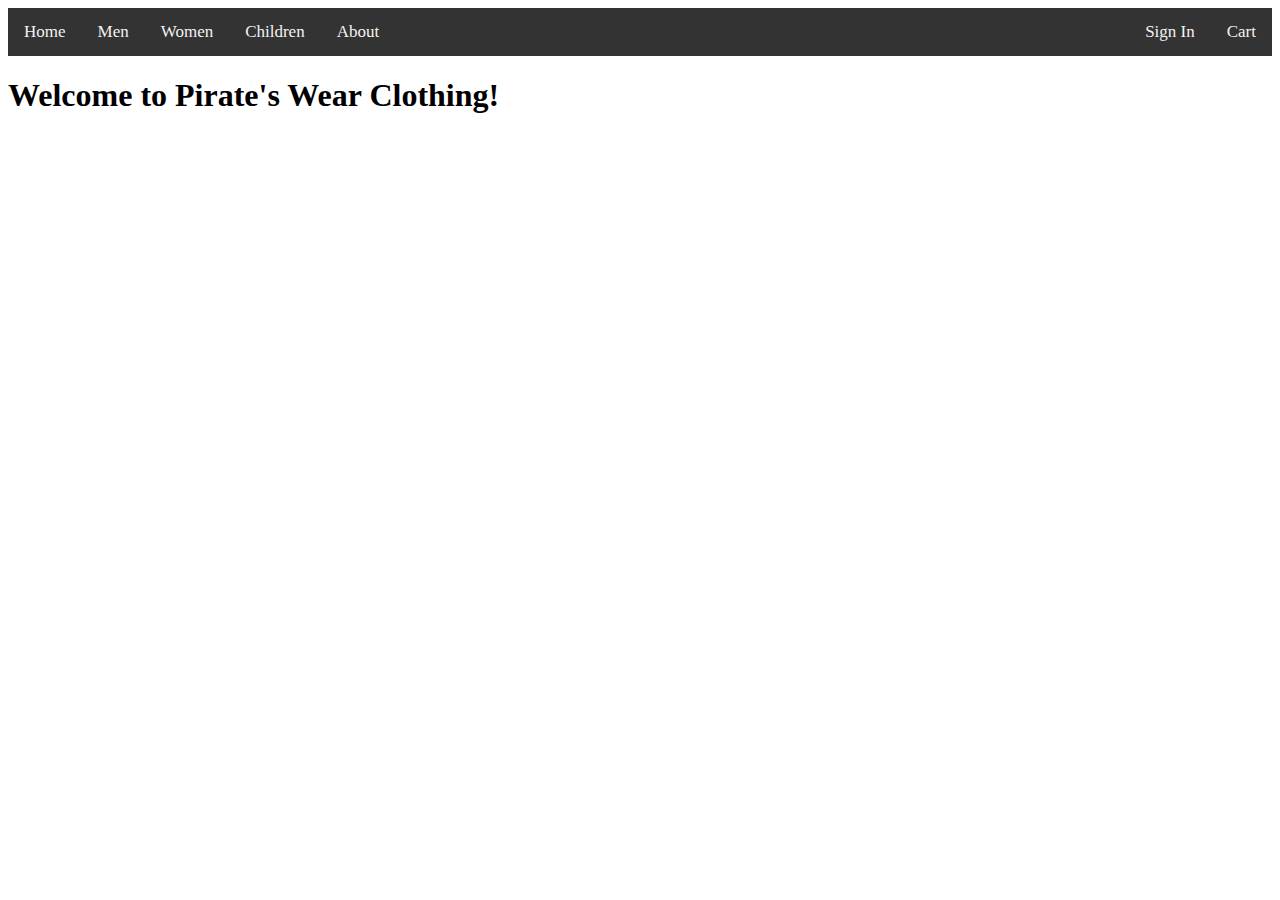
<file: BusinessPirateWear/index.html>
<html>
    <head>
        <title>Pirate Wear</title>
        <link href="style.css" rel="stylesheet">
        <style>
            body {
              background-image: url('');
            }
        </style>
    </head>
    <body>
        <div class="topnav">
            <a class="action" href="index.html">Home</a>
            <a href="men.html">Men</a>
            <a href="women.html">Women</a>
            <a href="children.html">Children</a>
            <a href="about.html">About</a>
            <a href="cart.html" id="userinfo">Cart</a>
            <a href="signIn.html" id="userinfo">Sign In</a>
        </div>
        <h1>Welcome to Pirate's Wear Clothing!</h1>
        
    </body>
</html>
</file>
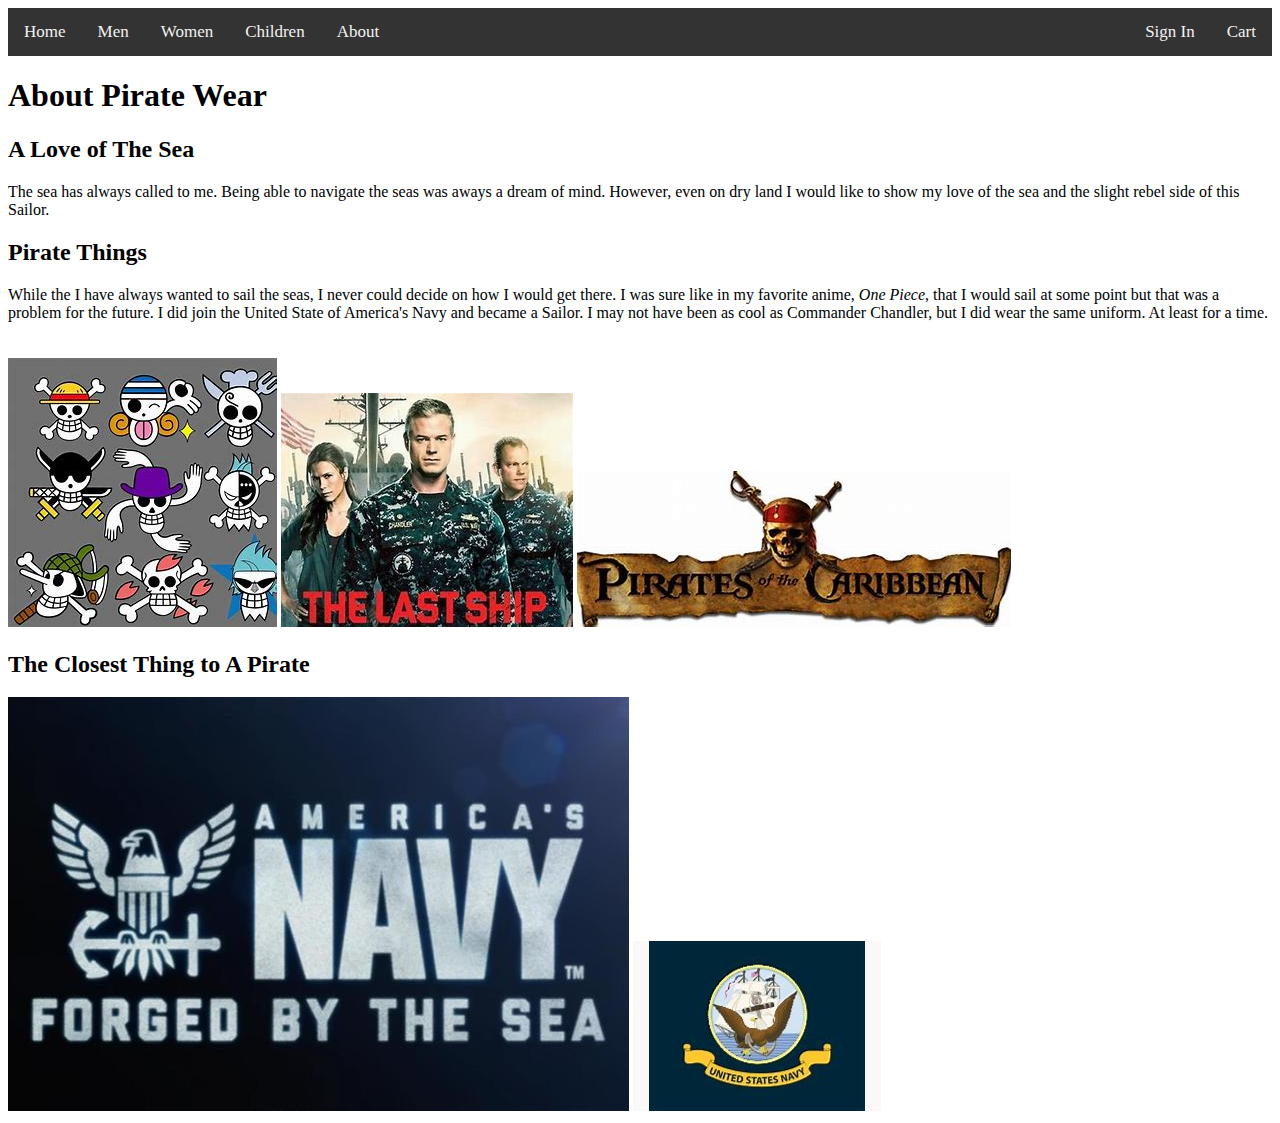
<file: BusinessPirateWear/about.html>
<html>
    <head>
        <title>Pirate Wear</title>
        <link href="style.css" rel="stylesheet">
    </head>
    <body>
        <div class="topnav">
            <a href="index.html">Home</a>
            <a href="men.html">Men</a>
            <a href="women.html">Women</a>
            <a href="children.html">Children</a>
            <a class="action" href="about.html">About</a>
            <a href="cart.html" id="userinfo">Cart</a>
            <a href="signIn.html" id="userinfo">Sign In</a>
        </div>
        <h1>About Pirate Wear</h1>
        <h2>A Love of The Sea</h2>
        <article>The sea has always called to me. Being able to navigate the seas was aways a dream of mind. However, even on dry land I would
            like to show my love of the sea and the slight rebel side of this Sailor.    
        </article>
        <h2>Pirate Things</h2>
        <section>While the I have always wanted to sail the seas, I never could decide on how I would get there. I was sure like in my favorite
            anime, <i>One Piece</i>, that I would sail at some point but that was a problem for the future. I did join the United State of America's
            Navy and became a Sailor. I may not have been as cool as Commander Chandler, but I did wear the same uniform. At least for a time.
        </section><br><br>
        <img src="about_strawhatjollyroger.jpg">
        <img src="about_lastship.jpg">
        <img src="about_piratesofthecaribbean.jpg">
        <h2>The Closest Thing to A Pirate</h2>
        <img src="about_navyslogan.jpg" alt="Forged by the Sea">
        <img src="about_navyflag.jpg" alt="navy flag">
    </body>
</html>
</file>
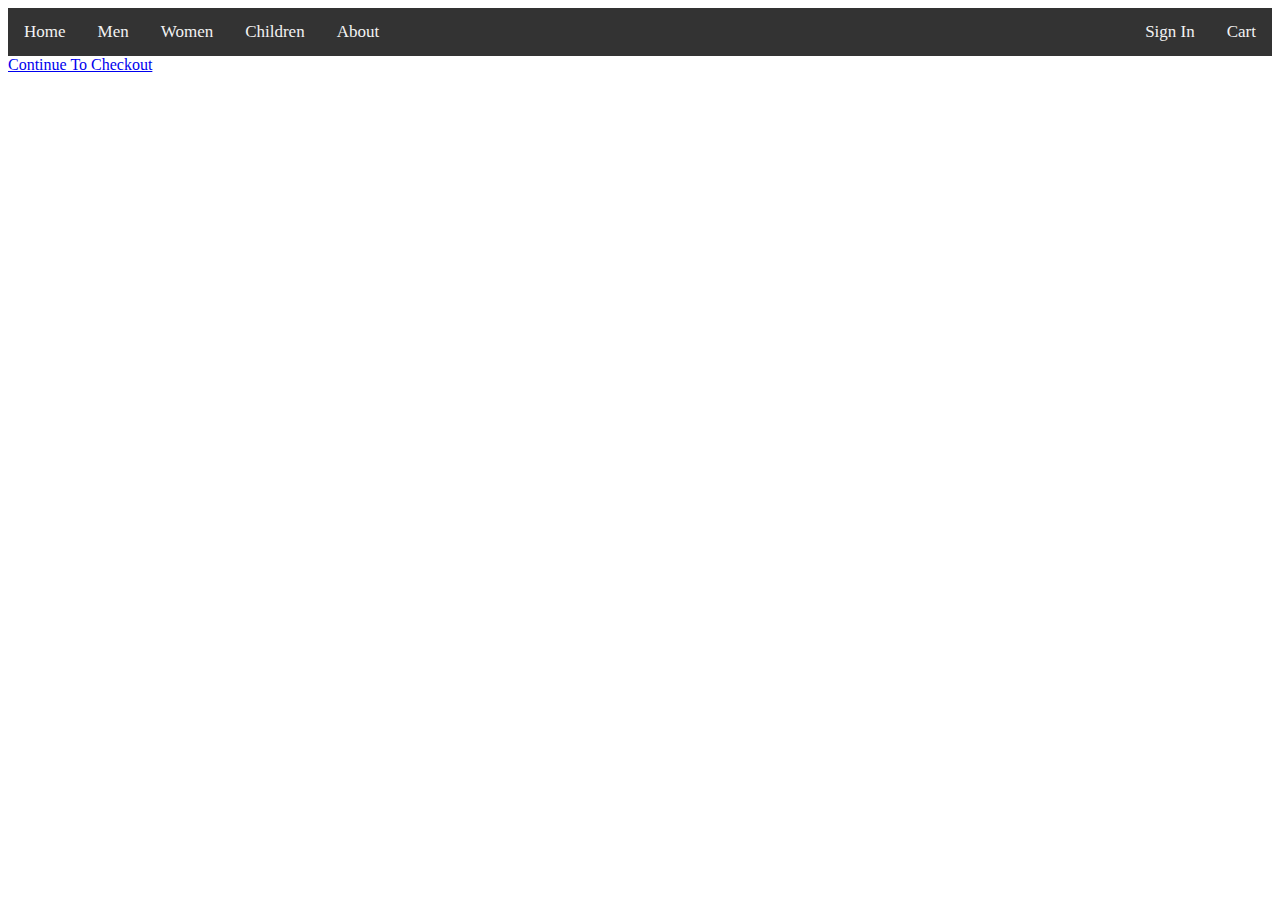
<file: BusinessPirateWear/cart.html>
<!DOCTYPE html>
<html lang="en">
<head>
    <title>Cart</title>
    <link href="style.css" rel="stylesheet">
</head>
<body>
    <div class="topnav">
        <a href="index.html">Home</a>
        <a href="men.html">Men</a>
        <a href="women.html">Women</a>
        <a href="children.html">Children</a>
        <a href="about.html">About</a>
        <a class="action" href="cart.html" id="userinfo">Cart</a>
        <a href="signIn.html" id="userinfo">Sign In</a>
    </div>
    <a href="checkoutForm.html"><bold>Continue To Checkout</bold></a>
</body>
</html>
</file>
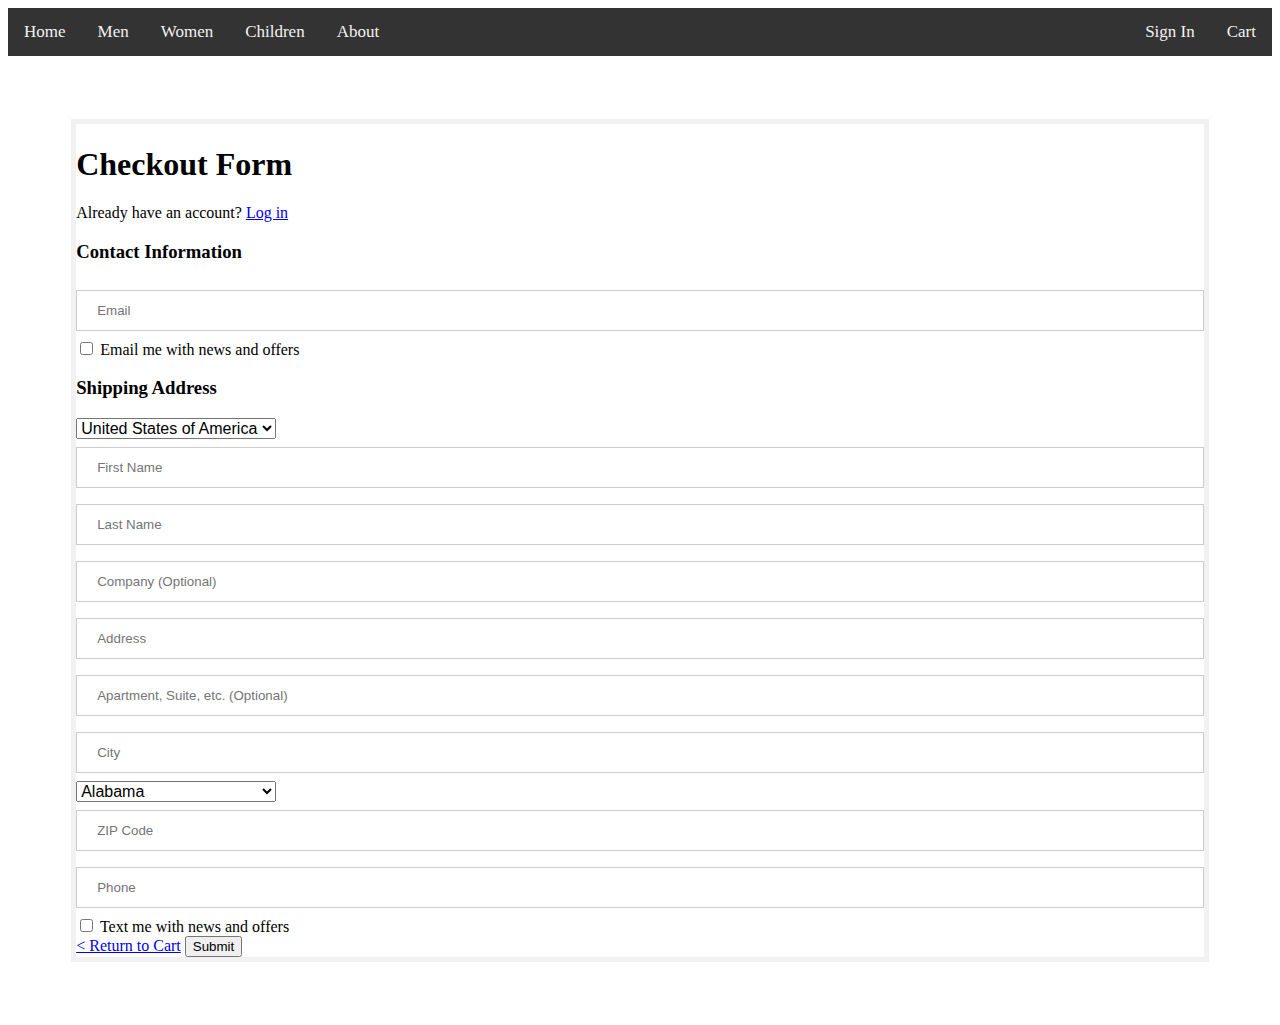
<file: BusinessPirateWear/checkoutForm.html>
<html>
    <head>
        <title>Checkout Form</title>
        <link href="style.css" rel="stylesheet">
    </head>
    <body>
        <div class="topnav">
            <a href="index.html">Home</a>
            <a href="men.html">Men</a>
            <a href="women.html">Women</a>
            <a href="children.html">Children</a>
            <a href="about.html">About</a>
            <a href="cart.html" id="userinfo">Cart</a>
            <a href="signIn.html" id="userinfo">Sign In</a>
        </div>
        <form>
            <h1>Checkout Form</h1>
            <p>Already have an account? <a href="signIn.html" id="userinfo">Log in</a></p>
            <h3>Contact Information</h3>
            <input type="email" placeholder="Email" required><br>
            <input type="checkbox" name="emailNewsOffers" id="emailNewsOffers">
            <label>Email me with news and offers</label>
            <h3>Shipping Address</h3>
            <select name="Country">
                <option value="unitedStatesOfAmerica">United States of America</option>
                <option value="canada">Canada</option>
                <option value="japan">Japan</option>
                <option value="Mexico">Mexico</option>
                <option value="puertoRico">Puerto Rico</option>
            </select><br>
            <input type="text" placeholder="First Name" required>
            <input type="text" placeholder="Last Name" required><br>
            <input type="text" placeholder="Company (Optional)"><br>
            <input type="text" placeholder="Address" required><br>
            <input type="text" placeholder="Apartment, Suite, etc. (Optional)"><br>
            <input type="text" placeholder="City">
            <select name="State" id="State">
                <option value="alabama">Alabama</option>
                <option value="alaska">Alaska</option>
                <option value="arizona">Arizona</option>
                <option value="arkansas">Arkansas</option>
                <option value="california">California</option>
                <option value="colorado">Colorado</option>
                <option value="connecticut">Connecticut</option>
                <option value="delaware">Delaware</option>
                <option value="florida">Florida</option>
                <option value="georgia">Georgia</option>
                <option value="hawaii">Hawaii</option>
                <option value="idaho">Idaho</option>
                <option value="illinois">Illinois</option>
                <option value="indiana">Indiana</option>
                <option value="iowa">Iowa</option>
                <option value="kansas">Kansas</option>
                <option value="kentucky">Kentucky</option>
                <option value="louisiana">Louisiana</option>
                <option value="maine">Maine</option>
                <option value="maryland">Maryland</option>
                <option value="massachusetts">Massachusetts</option>
                <option value="michigan">Michigan</option>
                <option value="minnesota">Minnesota</option>
                <option value="mississippi">Mississippi</option>
                <option value="missouri">Missouri</option>
                <option value="montana">Montana</option>
                <option value="nebraska">Nebraska</option>
                <option value="nevada">Nevada</option>
                <option value="newHampshire">New Hampshire</option>
                <option value="newJersey">New Jersey</option>
                <option value="newMexico">New Mexico</option>
                <option value="newYork">New York</option>
                <option value="northCarolina">North Carolina</option>
                <option value="northDakota">North Dakota</option>
                <option value="ohio">Ohio</option>
                <option value="oklahoma">Oklahoma</option>
                <option value="oregon">Oregon</option>
                <option value="pennsylvania">Pennsylvania</option>
                <option value="rhodeIsland">Rhode Island</option>
                <option value="southCarolina">South Carolina</option>
                <option value="southDakota">South Dakota</option>
                <option value="tennessee">Tennessee</option>
                <option value="texas">Texas</option>
                <option value="utah">Utah</option>
                <option value="vermont">Vermont</option>
                <option value="virginia">Virginia</option>
                <option value="washington">Washington</option>
                <option value="westVirginia">West Virginia</option>
                <option value="wisconsin">Wisconsin</option>
                <option value="wyoming">Wyoming</option>
            </select>
            <input type="text" placeholder="ZIP Code"><br>
            <input type="tel" placeholder="Phone"><br>
            <input type="checkbox" name="textNewsOffers" id="textNewsOffers">
            <label>Text me with news and offers</label><br>
            <a href="cart.html" id="userinfo">&lt; Return to Cart</a>
            <input type="submit" id="Submit">
        </form>
    </body>
</html>
</file>
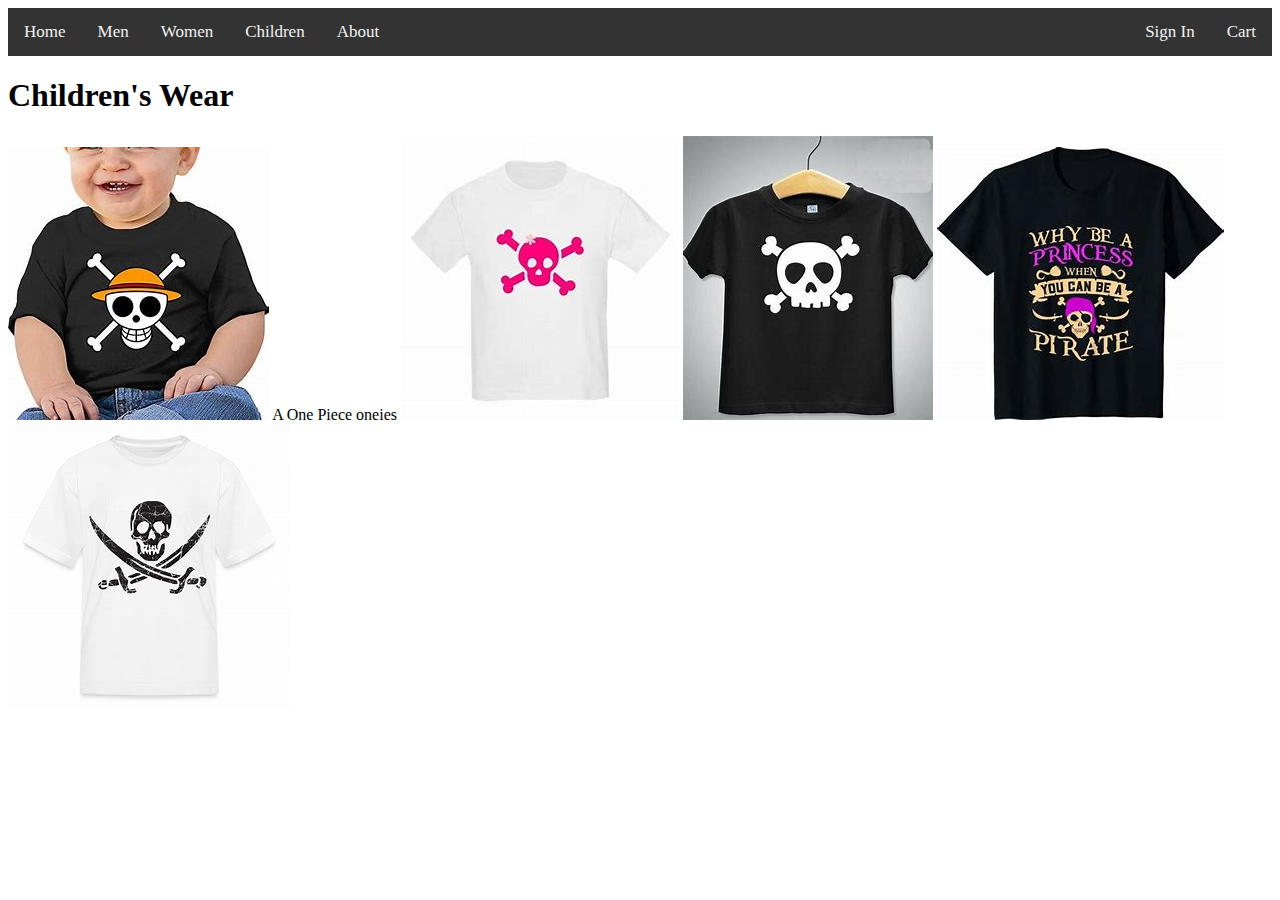
<file: BusinessPirateWear/children.html>
<html>
    <head>
        <title>Pirate Wear</title>
        <link href="style.css" rel="stylesheet">
    </head>
    <body>
        <div class="topnav">
            <a href="index.html">Home</a>
            <a href="men.html">Men</a>
            <a href="women.html">Women</a>
            <a class="action" href="children.html">Children</a>
            <a href="about.html">About</a>
            <a href="cart.html" id="userinfo">Cart</a>
            <a href="signIn.html" id="userinfo">Sign In</a>
        </div>
        <h1>Children's Wear</h1>
        <section>
            <img src="child_onepieceshirt.jpg">
            <label>A One Piece oneies</label>
            <img src="child_pinkskullandbones.jpg">
            <img src="child_plainjollyrogershirt.jpg">
            <img src="child_princesspirateshirt.jpg">
            <img src="child_swordjollyrogershirt.jpg">
        </section>
    </body>
</html>
</file>
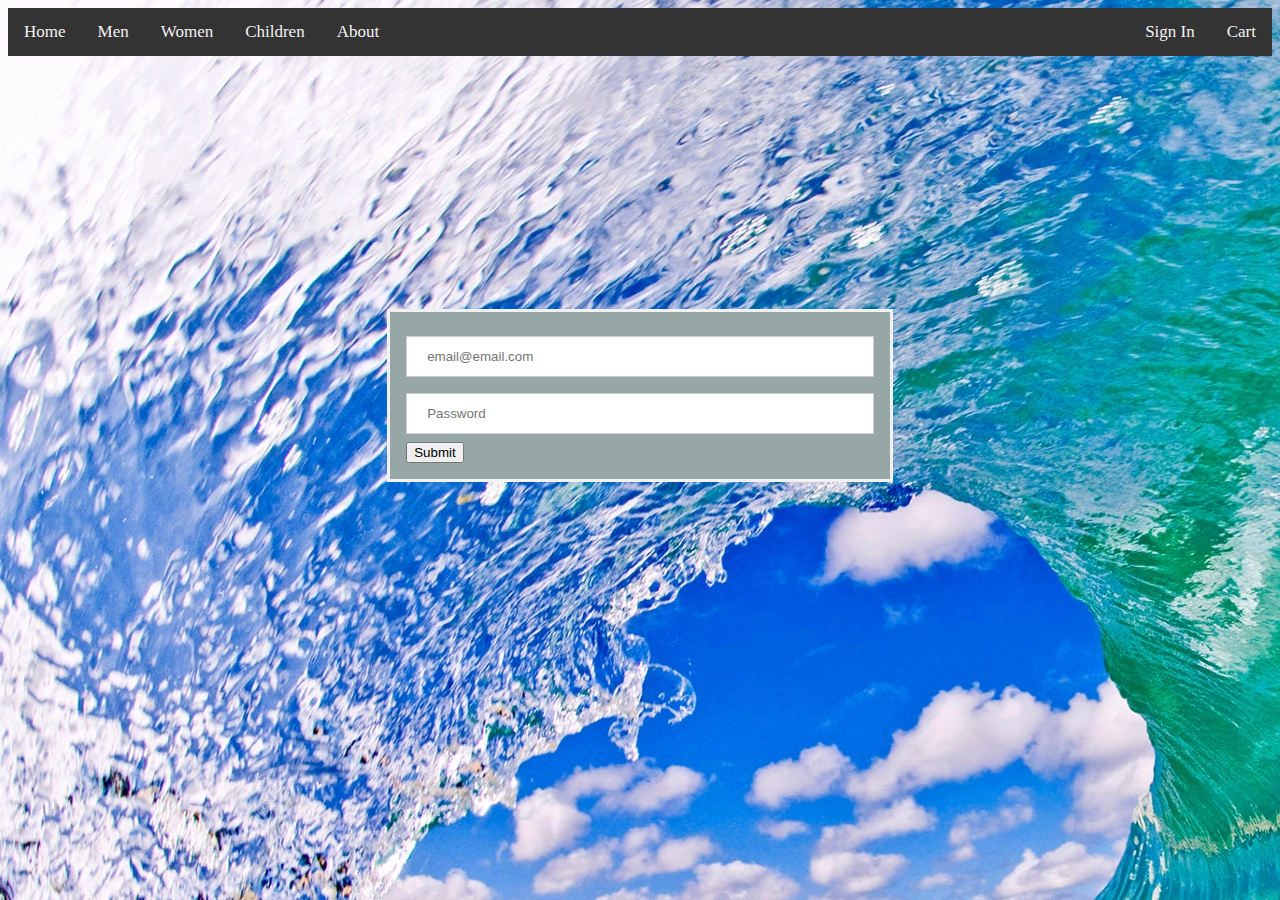
<file: BusinessPirateWear/signIn.html>
<!DOCTYPE html>
<html lang="en">
<head>
    <title>Sign In</title>
    <link href="style.css" rel="stylesheet">
</head>
<body background="signIn_oceanbackground.jpg">
    <div class="topnav">
        <a href="index.html">Home</a>
        <a  href="men.html">Men</a>
        <a href="women.html">Women</a>
        <a href="children.html">Children</a>
        <a href="about.html">About</a>
        <a href="cart.html" id="userinfo">Cart</a>
        <a class="action" href="signIn.html" id="userinfo">Sign In</a>
    </div>
    <section>
        <form class="container">
            <input type="text" placeholder="email@email.com">
            <input type="password" placeholder="Password">
            <input type="submit" id="Log In">
        </form>
    </section>
</body>
</html>
</file>
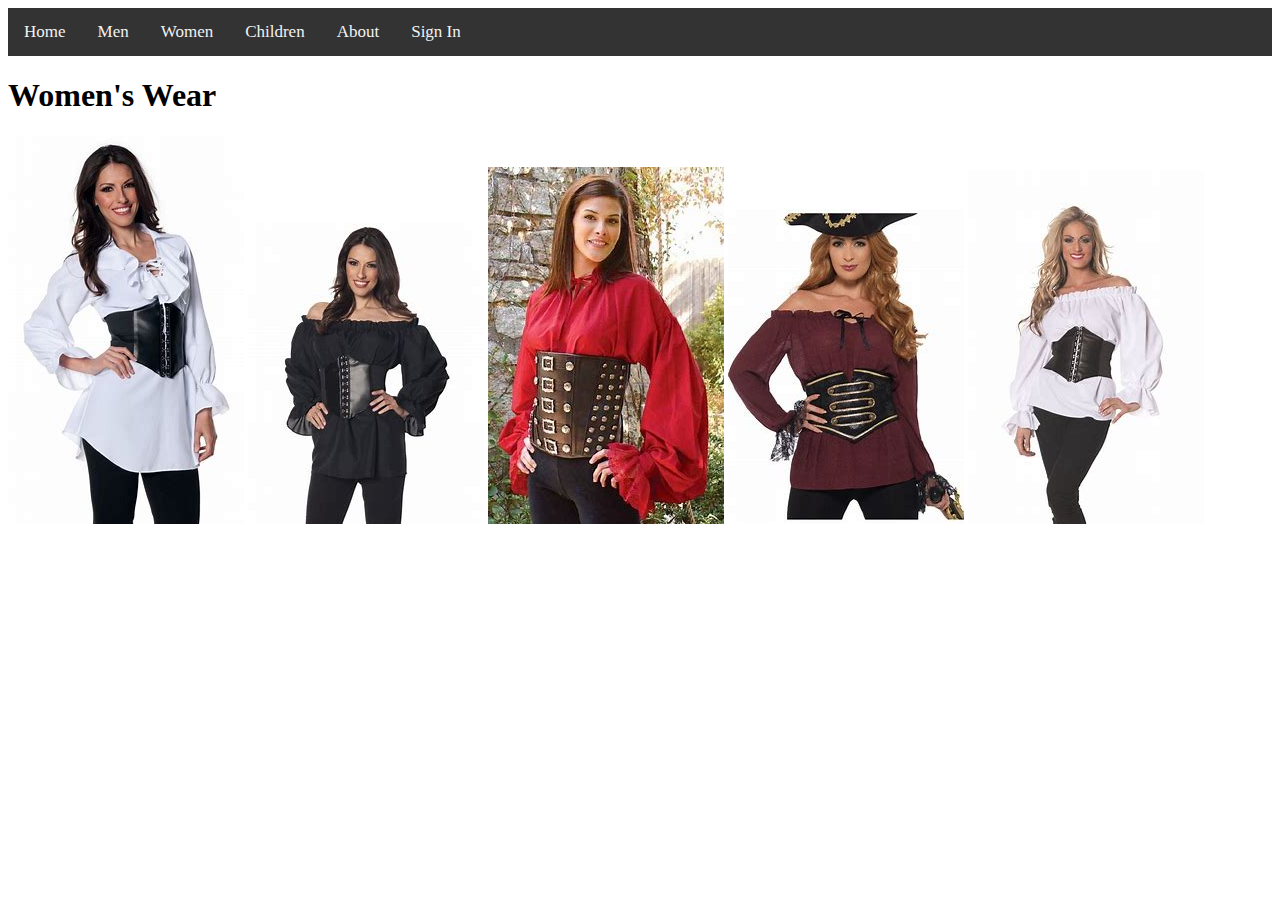
<file: BusinessPirateWear/women.html>
<html>
    <head>
        <title>Pirate Wear</title>
        <link href="style.css" rel="stylesheet">
    </head>
    <body>
        <div class="topnav">
            <a href="index.html">Home</a>
            <a href="men.html">Men</a>
            <a class="action" href="women.html">Women</a>
            <a href="children.html">Children</a>
            <a href="about.html">About</a>
            <a href="signIn.html" id="signin">Sign In</a>
        </div>
        <h1>Women's Wear</h1>
        <img src="women_whitelongsleeveshirt.jpg">
        <img src="womens_blackniceblouse.jpg">
        <img src="womens_redlongsleeveshirt.jpg">
        <img src="womens_redniceblouse.jpg">
        <img src="womens_whiteniceblouse.jpg">
    </body>
</html>
</file>
<file: BusinessPirateWear/style.css>
.topnav {
    background-color: rgb(51,51,51);
    overflow: hidden;
}
.topnav a {
    float: left;
    color: #f2f2f2;
    text-align: center;
    padding: 14px 16px;
    text-decoration: none;
    font-size: 17px;
}
.topnav a#userinfo {
    float: right;
    color: #f2f2f2;
    text-align: center;
    padding: 14px 16px;
    text-decoration: none;
    font-size: 17px;
}
.topnav a#userinfo:hover {
    background-color: #24ded8;
    color: rgb(0, 0, 0);
}
.topnav a:hover {
    background-color: #24ded8;
    color: rgb(0, 0, 0);
}
.topnav a.active {
    background-color: #2004aa;
    color: white;
}
h1 {
    font-family: 'Times New Roman', Times, serif;
}
.container {
    background-color: #96a7a6;
    padding: 16px;
    position: static;
    margin-left: 30%;
    margin-top: 20%;
    margin-right: 30%;
}
section > form {
    border: 3px solid #f1f1f1;
  }

input[type=text], input[type=password], input[type=tel], input[type=email] {
    width: 100%;
    padding: 12px 20px;
    margin: 8px 0;
    display: inline-block;
    border: 1px solid #ccc;
    box-sizing: border-box;
  }

body > form {
    border: 5px solid #f1f1f1;
    margin: 5%;
  }

select {
    font-size: medium;
    width: 200px;
}

section {
    flex: auto;
}
</file>
